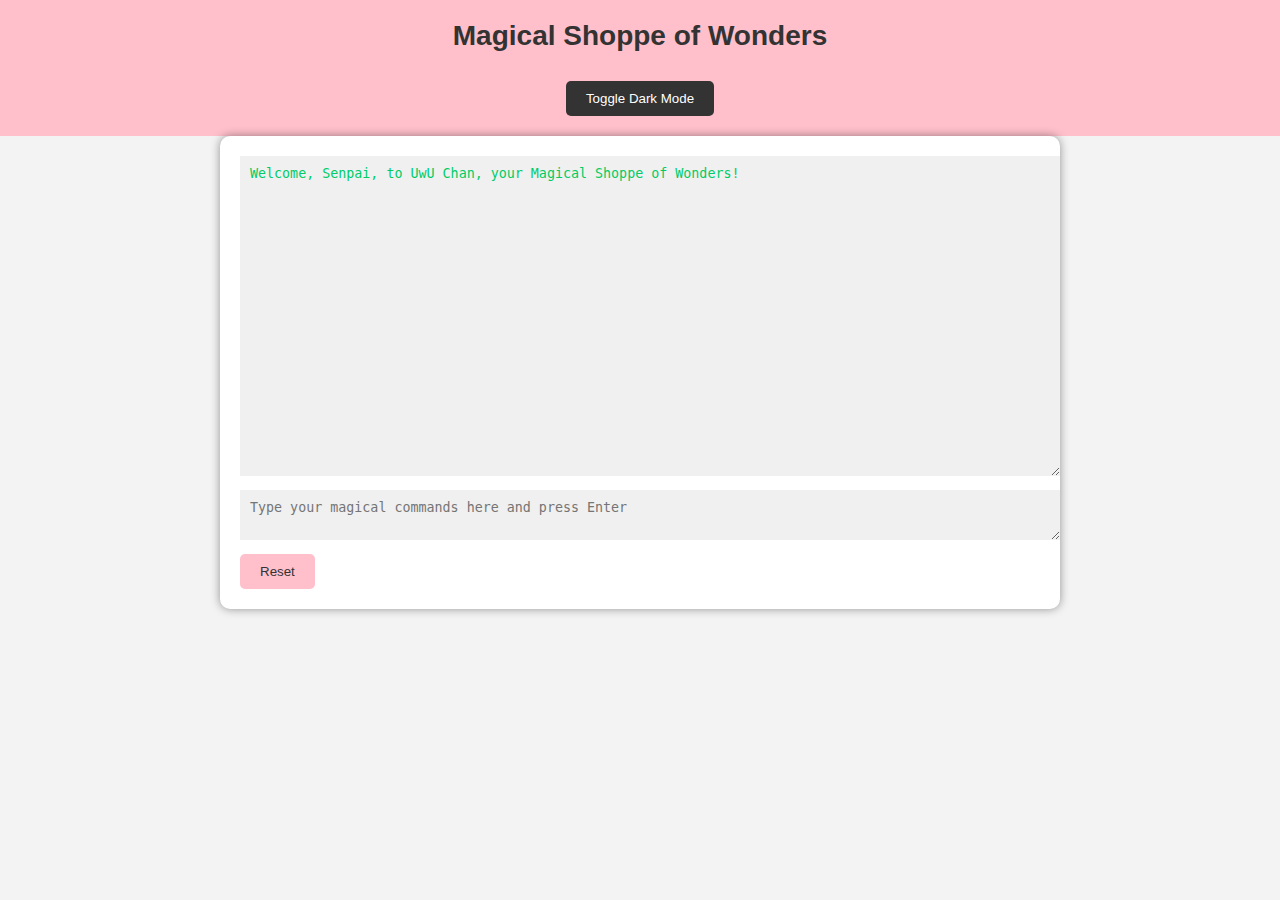
<file: index.html>
<!DOCTYPE html>
<html lang="en">
<head>
    <meta charset="UTF-8">
    <meta name="viewport" content="width=device-width, initial-scale=1.0">
    <title>Magical Shoppe of Wonders</title>
    <link rel="stylesheet" href="styles.css"> <!-- Link to external styles.css -->
</head>
<body>
    <div id="entire-page"> <!-- This div contains the entire page -->
        <div id="header">
            <h1>Magical Shoppe of Wonders</h1>
            <button class="dark-mode-button" id="dark-mode-button">Toggle Dark Mode</button> <!-- Dark mode button -->
        </div>
        <div id="container">
            <textarea id="console" readonly></textarea>
            <textarea id="input" placeholder="Type your magical commands here and press Enter"></textarea>
            <button id="reset-button">Reset</button>
        </div>
    </div>
    <script src="cashier.js"></script>

    <script>
        const darkModeButton = document.getElementById('dark-mode-button');
        const body = document.body;
        const entirePage = document.getElementById('entire-page'); // New element

        darkModeButton.addEventListener('click', () => {
            body.classList.toggle('dark-mode');
            entirePage.classList.toggle('dark-mode'); // Toggle dark mode for the entire page
        });
    </script>
</body>
</html>
</file>
<file: styles.css>
/* styles.css */
body {
    font-family: Arial, sans-serif;
    background-color: #f3f3f3;
    color: #333;
    margin: 0;
    padding: 0;
}

#header {
    background-color: #ffc0cb; /* Pastel Pink */
    color: #fff;
    text-align: center;
    padding: 20px 0;
}

#container {
    max-width: 800px;
    margin: 0 auto;
    padding: 20px;
    background-color: #ffffff; /* White */
    border-radius: 10px;
    box-shadow: 0 0 10px rgba(0, 0, 0, 0.4);
}

h1 {
    font-size: 28px;
    margin-top: 0;
    color: #333;
}

#console {
    width: 100%;
    height: 300px;
    background-color: #f0f0f0; /* Light Gray */
    color: #00cc66; /* Pastel Green */
    border: none;
    padding: 10px;
    margin-bottom: 10px;
    overflow-y: scroll;
}

#input {
    width: 100%;
    padding: 10px;
    border: none;
    background-color: #f0f0f0; /* Light Gray */
    color: #00cc66; /* Pastel Green */
    outline: none;
}

#reset-button {
    display: block;
    margin-top: 10px;
    padding: 10px 20px;
    background-color: #ffc0cb; /* Pastel Pink */
    color: #333;
    border: none;
    border-radius: 5px;
    cursor: pointer;
}

.dark-mode-button {
    display: inline-block;
    margin-top: 10px;
    padding: 10px 20px;
    background-color: #333; /* Dark Gray */
    color: #fff;
    border: none;
    border-radius: 5px;
    cursor: pointer;
}

@media screen and (max-width: 600px) {
    h1 {
        font-size: 24px;
    }

    #console {
        height: 200px;
    }

    #input {
        padding: 8px;
    }

    #reset-button {
        margin-top: 8px;
        padding: 8px 16px;
    }
}

/* Add this to your styles.css */
html.dark-mode, body.dark-mode {
    background-color: #111; /* Dark Background */
    color: #fff;
}

.dark-mode #header {
    background-color: #333; /* Dark Gray */
}

.dark-mode #container {
    background-color: #333; /* Dark Gray */
}

.dark-mode h1 {
    color: #fff;
}

.dark-mode #console {
    background-color: #000; /* Black */
    color: #00ff00; /* Bright Green */
}

.dark-mode #input {
    background-color: #000; /* Black */
    color: #00ff00; /* Bright Green */
}

/* Dark mode for the entire page background */
.dark-mode #entire-page {
    background-color: #111; /* Dark Background */
}
</file>
